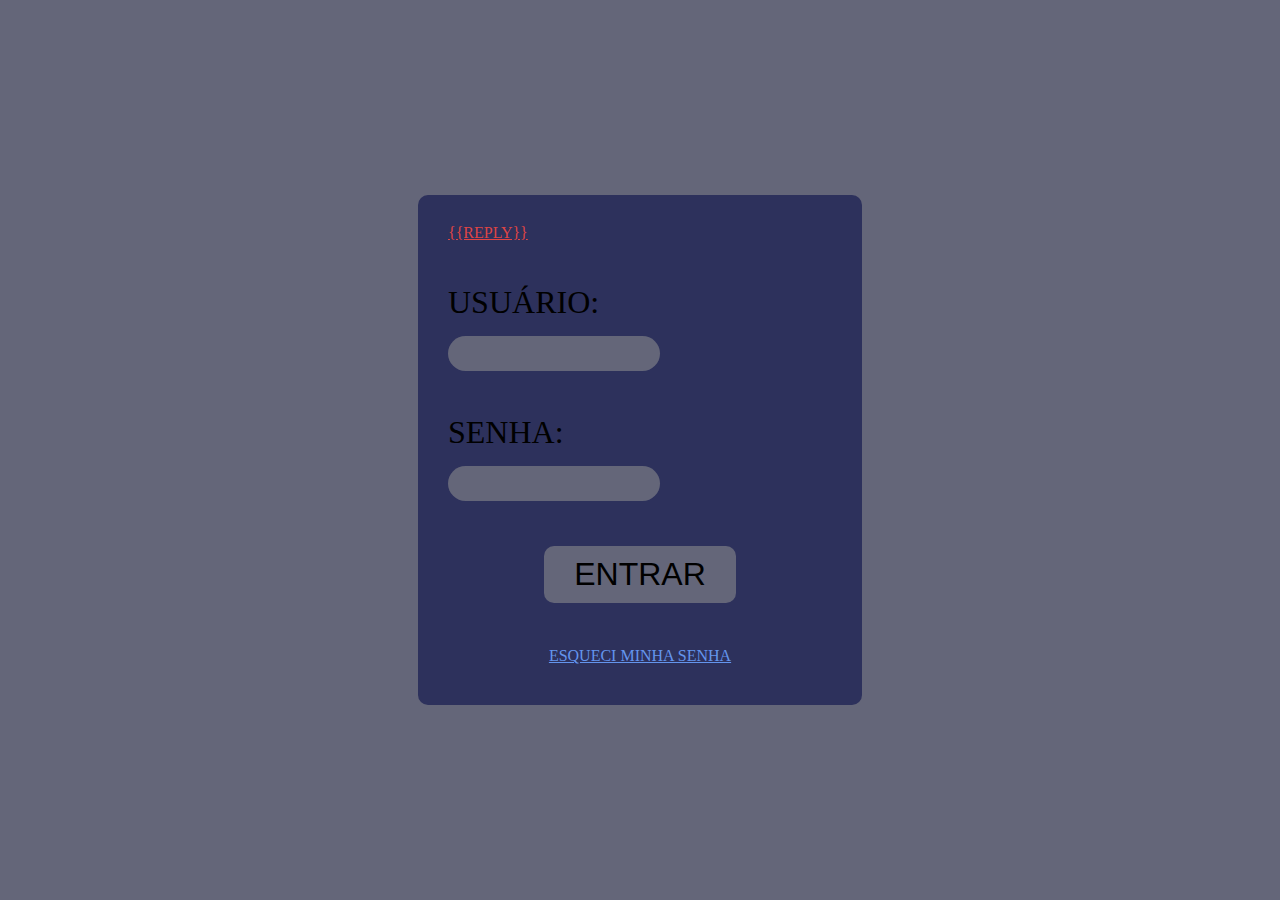
<file: templates/login.html>
<!DOCTYPE html>
<html lang="en">
<head>
     <meta charset="UTF-8">
     <meta name="viewport" content="width=device-width, initial-scale=1.0">
     <link rel="stylesheet" href="/static/css/reset.css">
     <link rel="stylesheet" href="/static/css/login.css">
     <link rel="stylesheet" href="https://cdnjs.cloudflare.com/ajax/libs/font-awesome/6.4.0/css/all.min.css">
     <title>login</title>
</head>
<body>
     <main>
          <form action="/login" method="post" class="menu">
               <p>{{reply}}</p>
               <div class="username">
                    <label for="username">usuário:</label>
                    <input type="text" name="username">
               </div>
               <div>
                    <label for="password">senha:</label>
                    <input type="password" name="password">
               </div>
               <button>entrar</button>
               <a href="">esqueci minha senha</a>
          </form>
     </main>
</body>
</html>
</file>
<file: static/css/login.css>
body{
     background-color: #646679;
     font-size:xx-large;
     text-transform: uppercase;
}

main{
     margin: auto;
     display: flex; 
     height: 100vh;
     flex-direction: column;
     
}
.menu{
     width: 30vw;
     height: 50vh;
     padding: 30px;
     gap: 5vh;
     margin: auto;
     border-radius: 10px;
     display: flex; 
     flex-direction: column;
     background-color: #2d315c;
}

.menu div{
     display: flex; 
     flex-direction: column;
     gap: 2vh;
}

input{
     max-width: 50%;
     background-color: #646679;
     padding: 10px;
     border-radius: 20px;
     border: 0;
}

button{
     font-size:xx-large;
     text-transform: uppercase;
     margin-inline: auto;
     width: 50%;
     border-radius: 10px;
     background-color: #646679;
     padding: 10px;
}

.menu a{
     text-decoration: underline;
     color: cornflowerblue;
     font-size: medium;
     margin-inline: auto;
}

.menu p{
     text-decoration: underline;
     font-size: medium;
     color: rgb(223, 69, 69);
}
</file>
